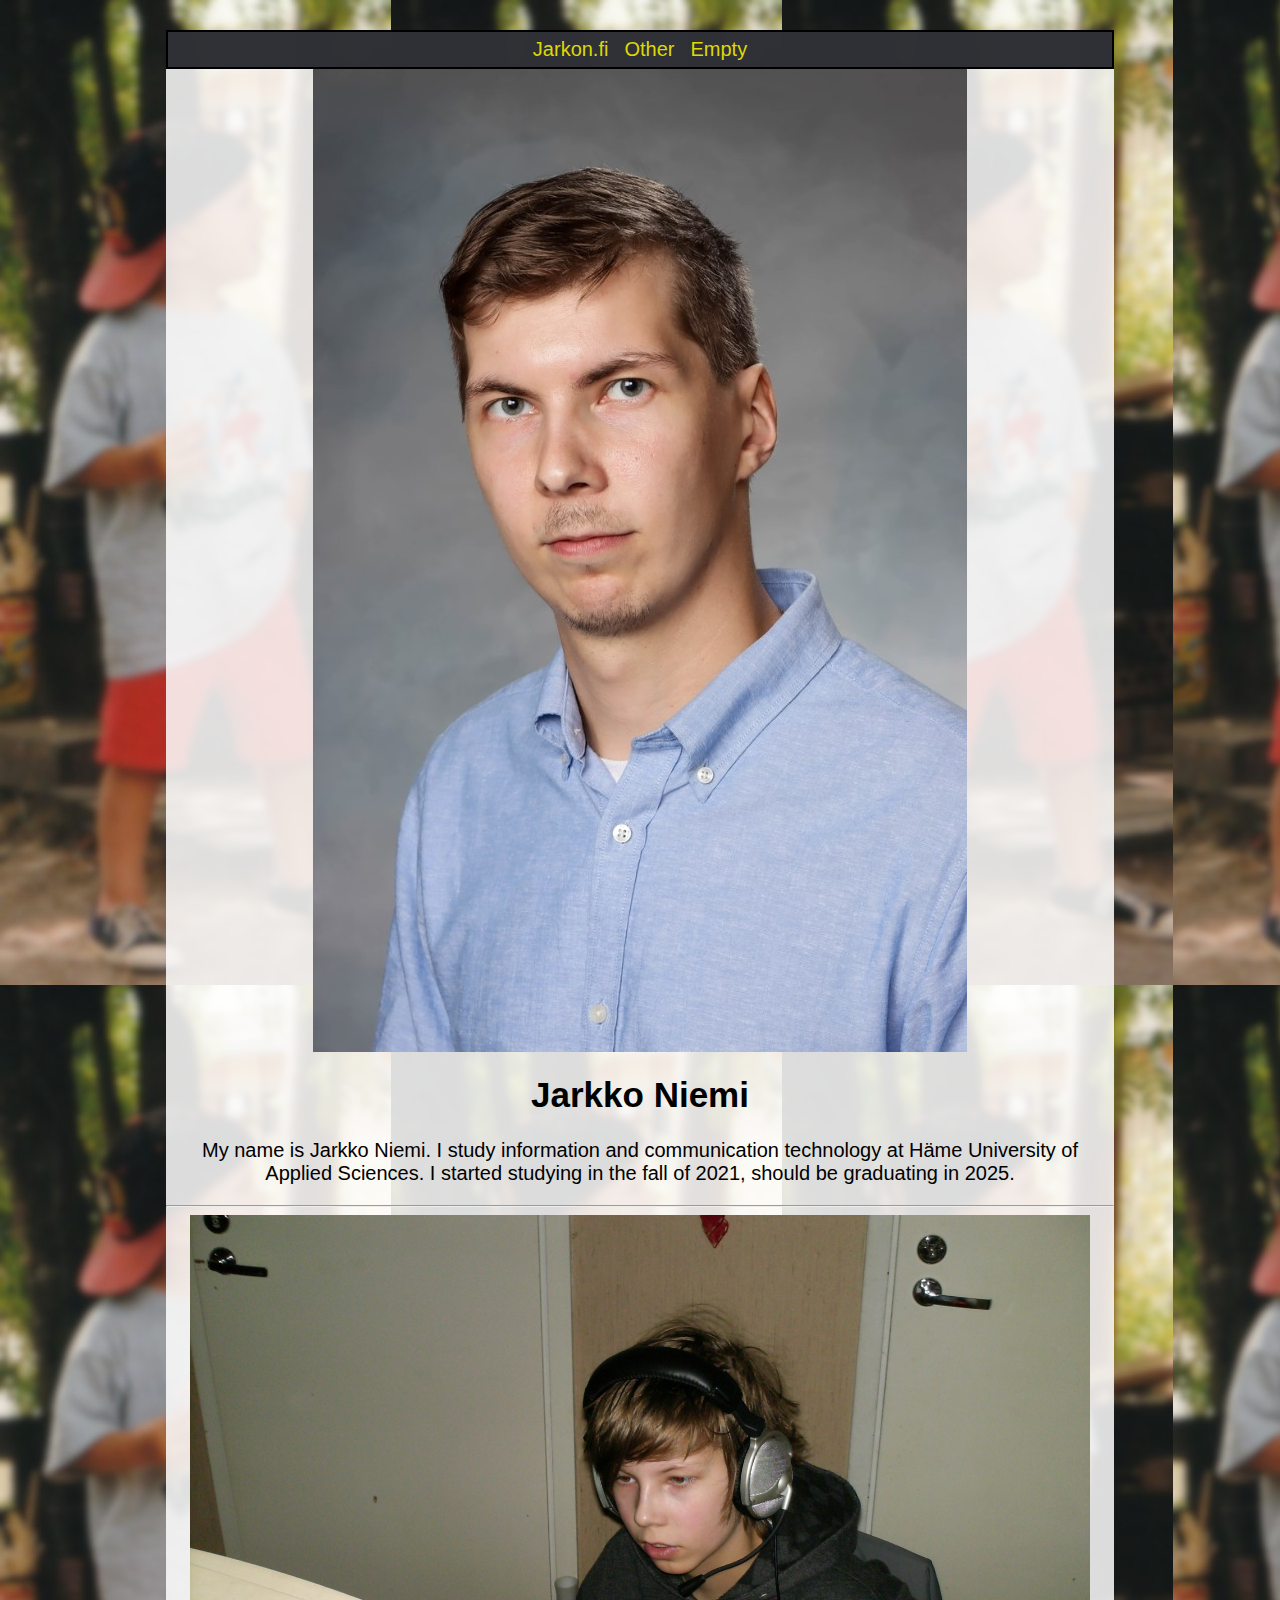
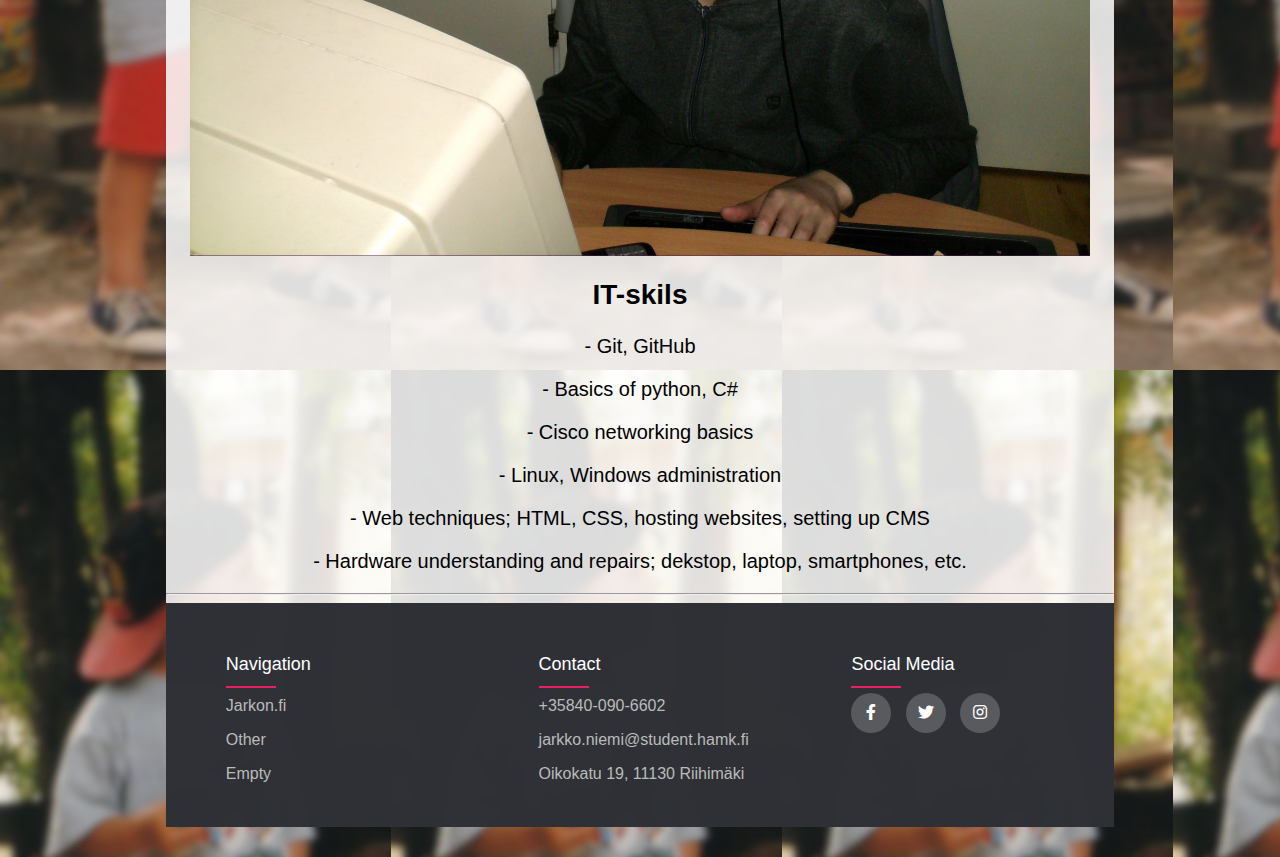
<file: index.html>
<!-- 15.05.2022 -->
<!-- Jarkko Niemi -->

<!DOCTYPE html>
<html lang="en">
<head>
  <meta charset="UTF-8">
  <meta name="viewport" content="width=device-width, initial-scale=1.0">
  <link rel="stylesheet" type="text/css" href="jarkko_style.css">
  <link rel="stylesheet" type="text/css" href="https://cdnjs.cloudflare.com/ajax/libs/font-awesome/5.15.1/css/all.min.css">
  <title>Jarkko's website</title>
</head>
<body>
  <div id="frame">
    <header>
      <div id="navbar"> 
        <a href="index.html">Jarkon.fi</a>
        <a href="page2.html">Other</a>
        <a href="#">Empty</a>
      </div>
      <img class="pic1" src="jarkko_official2.jpg" alt= "Picture of Jarkko Niemi">
    </header>
    <section>
      <h1>Jarkko Niemi</h1>
        <p id="esittely">My name is Jarkko Niemi. I study information and communication technology at Häme University of Applied Sciences.
          I started studying in the fall of 2021, should be graduating in 2025.</p>
    </section>
    <hr>
    <section>
    <img class="pic1" src="jarkko_it2.jpg" alt= "Young Jarkko on computer">
    <h2>IT-skils</h2>
    <p id="esittely">- Git, GitHub</p>
    <p id="esittely">- Basics of python, C#</p>
    <p id="esittely">- Cisco networking basics</p>
    <p id="esittely">- Linux, Windows administration</p>
    <p id="esittely">- Web techniques; HTML, CSS, hosting websites, setting up CMS</p>
    <p id="esittely">- Hardware understanding and repairs; dekstop, laptop, smartphones, etc.</p>
      <hr>
      </section>
    <footer class="footer">
      <div class="container">
        <div class="row">
          <div class="footer-col">
            <h4 class="left">Navigation</h4>
            <ul>
              <li><a href="index.html">Jarkon.fi</a></li>
              <li><a href="page2.html">Other</a></li>
              <li><a href="#">Empty</a></li>
            </ul>
          </div>
          <div class="footer-col">
            <h4 class="left">Contact</h4>
            <ul>
              <li><a href="tel:+35840-090-6602">+35840-090-6602</a></li>
              <li><a href="mailto:jarkko.niemi@student.hamk.fi">jarkko.niemi@student.hamk.fi</a></li>
              <li><a href="https://goo.gl/maps/88YL9WFvvY4dkSqo9">Oikokatu 19, 11130 Riihimäki</a></li>
            </ul>
          </div>
          <div class="footer-col">
            <h4 class="left">Social media</h4>
            <div class="social-links">
              <a href="https://www.facebook.com/Jarkko.Niemi96/"><i class="fab fa-facebook-f"></i></a>
              <a href="https://twitter.com/paperinpidike"><i class="fab fa-twitter"></i></a>
              <a href="https://www.instagram.com/niemijarkko"><i class="fab fa-instagram"></i></a>
            </div>
          </div>
        </div>
      </div>
    </footer>
  </div>
<script src="jarkko_sticky.js"></script> <!-- Sticky navbar -->
</body>
</html>
</file>
<file: jarkko_style.css>
/* 10.05.2022 */
/* Jarkko Niemi */

* {
  box-sizing: border-box;
}

div {
  display: block;
}

body {
  font-family:  'Comic Sans MS', arial;
  background-image: url("jarkko_waits.JPG");
}

/* navbar ---------------------------- */
#navbar {
  overflow: hidden;
  background-color: rgb(36, 38, 43, 0.95);
  z-index: 1;
  display: flex;
  justify-content: center;
  border: solid black 2px;
}

#navbar a {
  color: rgb(221, 217, 5);
  text-align: center;
  padding: 6px 8px;
  text-decoration: none;
  font-size: 17px;
}

#navbar a:hover {
  background-color: #ddd;
  color: black;
}

.sticky {
  position: fixed;
  top: 0;
}

/* navbar ---------------------------- */

#frame {
  width: 75%;
  margin: 0 auto;
  margin-top: 30px;
  margin-bottom: 30px;
  background-color: rgb(255, 255, 255, 0.85);
}

.pic1 {
  max-width: 95%;
  display: block;
  margin-left: auto;
  margin-right: auto;
}

h1 {
  text-align: center;
}

h2 {
  text-align: center;
}

h3 {
  text-align: center;
}

.keskitap {
 text-align: center;
}

#esittely {
  text-align: center;
  display: block;
  margin-left: 10px;
  margin-right: 10px;
}

#itlist {
  justify-content: center;
  display: flex;
}

/* Footer ---------------------------- */

@import url('https://fonts.googleapis.com/css2?family=Poppins:wght@300;400;500;600;700&display=swap');

.container{
	max-width: 100%;
	margin: auto;
}
.row{
	display: flex;
	flex-wrap: wrap;
  justify-content: center;
}
ul{
	list-style: none;
}
.footer{
	background-color: rgb(36, 38, 43, 0.95);
  padding: 25px 0;
  line-height: 1.5;
	font-family: 'Poppins', sans-serif;
}
.footer-col{
   width: 33%;
   padding: 0 15px;
}

.left {
  margin-left: 40px;
}

.footer-col h4{
	font-size: 18px;
	color: #ffffff;
	text-transform: capitalize;
	margin-bottom: 15px;
	font-weight: 500;
  position: relative;
}

.footer-col h4::before{
	content: '';
	position: absolute;
	left:0;
	bottom: -10px;
	background-color: #e91e63;
	height: 2px;
	box-sizing: border-box;
	width: 50px;
}
.footer-col ul li:not(:last-child){
	margin-bottom: 10px;
}

.footer-col ul li a{
	font-size: 16px;
	color: #ffffff;
	text-decoration: none;
	font-weight: 300;
	color: #bbbbbb;
	display: block;
	transition: all 0.3s ease;
}
.footer-col ul li a:hover{
	color: #ffffff;
	padding-left: 8px;
}

.social-links {
  margin-left: 40px;
}

.footer-col .social-links a{
	display: inline-block;
	height: 40px;
	width: 40px;
	background-color: rgba(255,255,255,0.2);
	margin:0 10px 10px 0;
	text-align: center;
	line-height: 40px;
	border-radius: 50%;
	color: #ffffff;
	transition: all 0.5s ease;
}
.footer-col .social-links a:hover {
	color: #24262b;
	background-color: #ffffff;
}

/*responsive*/
@media(max-width: 767px){
  .footer-col{
    width: 50%;
    margin-bottom: 30px;
  }
}
@media(max-width: 630px){
  .footer-col{
    width: 100%;
}
  #footerlogo {
    width: 75%;
  }
}

/* Footer ---------------------------- */


/* Media queries ---------------------------- */

@media screen and (min-width: 751px) {

  #navbar a {
      font-size: 20px;
  }

  h1{
    font-size: 35px;
  }

  h2 {
      font-size: 28px;
  }

  h3 {
      font-size: 26px;
  }

  p {
    font-size: 20px;
  }
}

@media screen and (max-width: 750px) {

  #frame {
      width: 85%;
  }

  h2 {
      font-size: 20px;
  }

  h3 {
      font-size: 18px;
  }

  #logo {
      width: 200px;
  }

  .meidät {
    font-size: 15px;
  }
}

@media screen and (max-width: 600px) {

  #logo {
      height: 70px;
  }
}

@media screen and (max-width: 400px) {

  #navbar a {
    font-size: 15px;
  }
}

@media screen and (max-width: 340px) {

  #navbar a {
    font-size: 13px;
  }
}

@media screen and (max-width: 300px) {

  #frame {
    width: 90%;
  }

  #navbar {
    overflow: visible;
  }

  #navbar a {
    font-size: 11px;
  }
}

/* Media queries ---------------------------- */
</file>
